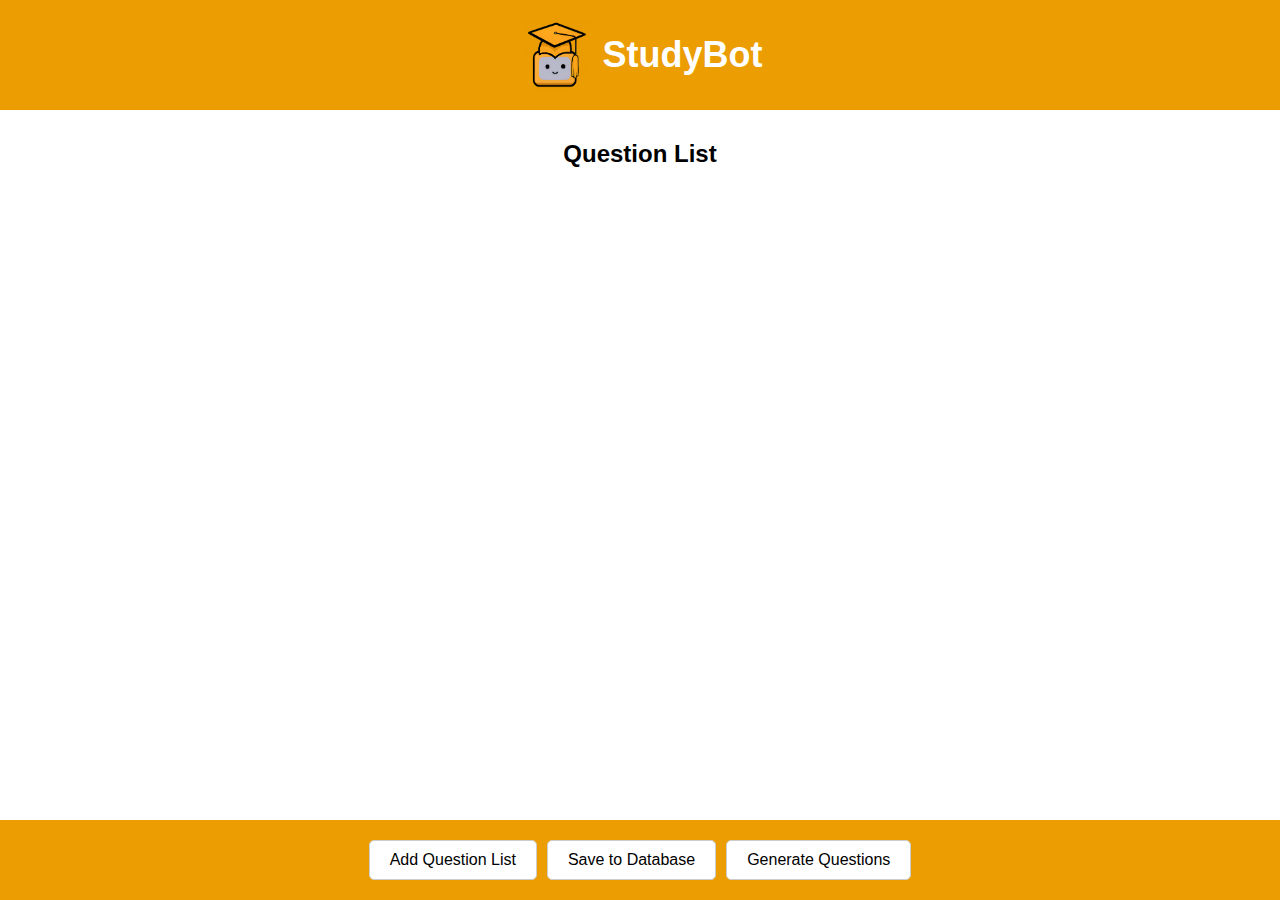
<file: index.html>
<!DOCTYPE html>
<html lang="en">

<head>
    <meta charset="UTF-8">
    <meta name="viewport" content="width=device-width, initial-scale=1.0">
    <title>StudyBot</title>
    <link rel="stylesheet" href="styles.css">
</head>

<body>
    <header class="Header">
        <img class="Logo" src="Images/logo.png" height="75" width="75" alt="StudyBot Logo" />
        <h1>StudyBot</h1>
    </header>

    <div class="TitlesContainer">
        <div class="QuestionListTitle">
            <h2>Question List</h2>
        </div>
    </div>

    <main class="Container" , id="questionListsContainer">
    </main>


    <!-- Footer Section -->
    <footer class="Footer">
        <div class="button-container">
            <button id="addQuestionList">Add Question List</button>
            <button id="saveToDatabase">Save to Database</button>
            <button id="generateQuestions">Generate Questions</button>
        </div>
    </footer>
    <script src="script.js"></script>
</body>

</html>
</file>
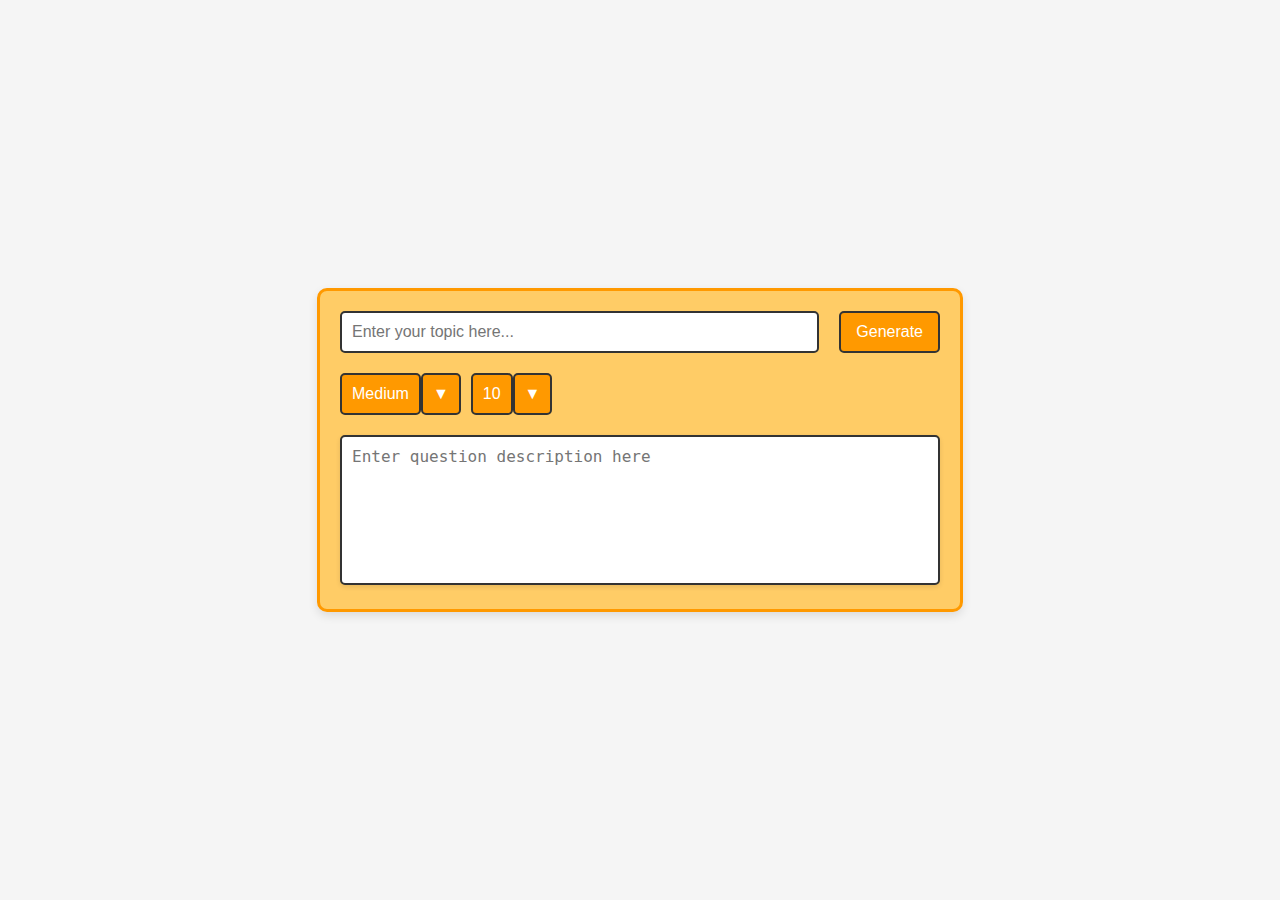
<file: generate_question.html>
<!DOCTYPE html>
<html lang="en">
<head>
    <meta charset="UTF-8">
    <meta name="viewport" content="width=device-width, initial-scale=1.0">
    <title>Question Generator</title>
    <link rel="stylesheet" href="generate_question_styles.css">
</head>
<body>
<div class="outerContainer">
    <div class="letterboxContainer">
        <input id="topicInput" type="text" class="letterboxInput" placeholder="Enter your topic here...">
        <div id="loadingSpinner" class="spinner" style="display: none;"></div>
        <button id="generateButton" class="generateBtn">Generate</button>
    </div>



    <div class="buttonGroup">
        <div class="buttonWrapper">
            <button id="difficultyValue" class="optionBtn">Medium</button>
            <button id="difficultyDropdown" class="dropdownBtn">&#9660;</button>
        </div>
        <div class="buttonWrapper">
            <button id="quantityValue" class="optionBtn">10</button>
            <button id="quantityDropdown" class="dropdownBtn">&#9660;</button>
        </div>
    </div>

    <textarea id="optionalDescription" class="largeTextarea"
              placeholder="Enter question description here"></textarea>
</div>


<script src="generate_question.js"></script>
</body>
</html>
</file>
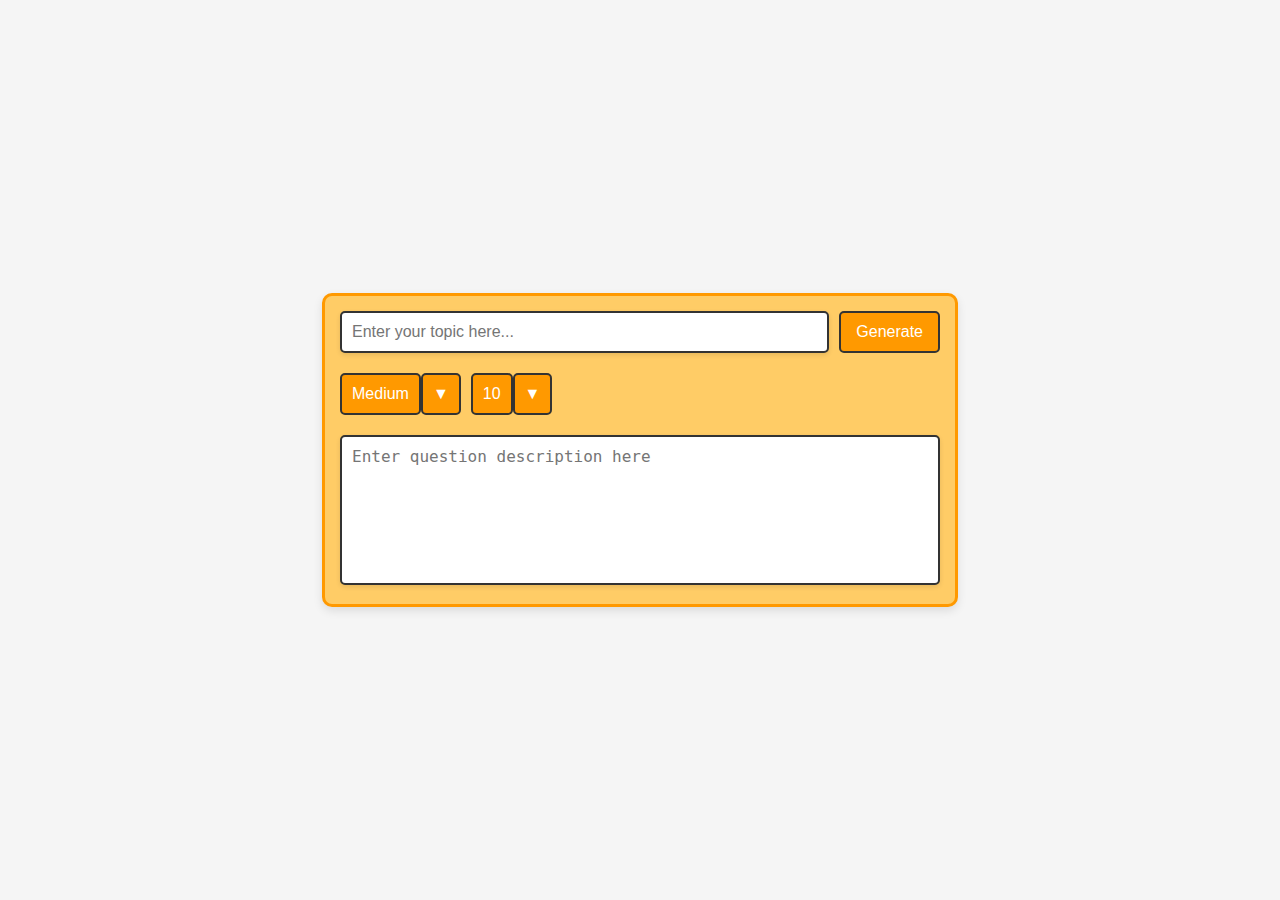
<file: generateQuestion/generate_question.html>
<!DOCTYPE html>
<html lang="en">

<head>
    <meta charset="UTF-8">
    <meta name="viewport" content="width=device-width, initial-scale=1.0">
    <title>Question Generator</title>
    <link rel="stylesheet" href="generate_question_styles.css">
</head>

<body>
    <div class="outerContainer">
        <div class="letterboxContainer">
            <input id="topicInput" type="text" class="letterboxInput" placeholder="Enter your topic here...">
            <button id="generateButton" class="generateBtn">Generate</button>
            <div id="loadingSpinner" class="loadingSpinner"></div>
        </div>

        <div class="buttonGroup">
            <div class="buttonWrapper">
                <button id="difficultyValue" class="optionBtn">Medium</button>
                <button id="difficultyDropdown" class="dropdownBtn">&#9660;</button>
            </div>
            <div class="buttonWrapper">
                <button id="quantityValue" class="optionBtn">10</button>
                <button id="quantityDropdown" class="dropdownBtn">&#9660;</button>
            </div>
        </div>

        <textarea id="optionalDescription" class="largeTextarea"
            placeholder="Enter question description here"></textarea>
    </div>
    <script src="generate_question.js"></script>
</body>

</html>
</file>
<file: styles.css>
body {
    margin: 0;
    font-family: Arial, sans-serif;
    display: flex;
    flex-direction: column;
    min-height: 100vh;
}

.Header {
    background: #eb9d02;
    padding: 10px;
    font-size: 18px;
    color: white;
    display: flex;
    align-items: center;
    justify-content: center;
    gap: 10px;
}


.TitlesContainer {
    display: flex;
    justify-content: space-around;
    margin-top: 10px;
}

.Container {
    display: flex;
    flex-direction: column;
    flex-grow: 1;
    gap: 10px;
}

.QuestionListDiv {
    background-color: white;
    padding: 20px;
    border-radius: 5px;

}

.DropLogo {
    width: 30px;
    height: auto;
}

.AddLogo {
    width: 28px;
    height: auto;
    margin-left: 10px;
}

.UploadLogo {
    width: 28px;
    height: auto;
    margin-left: 3px;
    margin-top: 3px;
}

.TrashLogo {
    width: 42px;
    height: auto;
}

.TextInputBox {
    flex-grow: 1; 
    min-width: 240px; 
    max-width: 500px;
    padding: 15px;
    border: 2px solid #ccc;
    border-radius: 8px;
    font-size: 16px;
    outline: none;
    box-shadow: 0 4px 8px rgba(0, 0, 0, 0.1);
    transition: border-color 0.3s;
}

.QuestionInputBox {
    flex-grow: 1; 
    min-width: 10px; 
    max-width: 300px;
    padding: 15px;
    margin: 5px;
    border: 2px solid #ccc;
    border-radius: 8px;
    font-size: 14px;
    outline: none;
    box-shadow: 0 4px 8px rgba(0, 0, 0, 0.1);
    transition: border-color 0.3s;
}

.TextInputBox:focus {
    border-color: #007BFF;
    box-shadow: 0 0 8px rgba(0, 123, 255, 0.5);
}

.TextInputBox::placeholder {
    color: #999;
    opacity: 1;
}

.Footer {
    background-color: #eb9d02;
    text-align: center;
    padding: 20px;
    flex-shrink: 0;
}

.button-container {
    display: flex;
    justify-content: center;
    gap: 10px;
}

button {
    padding: 10px 20px;
    font-size: 16px;
    cursor: pointer;
    border: 1px solid #ccc;
    border-radius: 5px;
    background-color: white;
    color: black;
    transition: background-color 0.3s ease;
}

button:hover {
    background-color: white;
}
</file>
<file: generate_question_styles.css>
body {
    font-family: 'Arial', sans-serif;
    display: flex;
    justify-content: center;
    align-items: center;
    height: 100vh;
    margin: 0;
    background-color: #f5f5f5;
}

.outerContainer {
    position: relative;
    padding: 20px;
    border: 3px solid #ff9900;
    background-color: #ffcc66;
    border-radius: 10px;
    box-shadow: 0 4px 10px rgba(0, 0, 0, 0.1);
    width: 90%;
    max-width: 600px;
    overflow: hidden;
}

.letterboxContainer {
    display: flex;
    align-items: center;
    justify-content: space-between;
    gap: 10px;
}

.letterboxInput {
    flex-grow: 1;
    padding: 10px;
    border: 2px solid #333;
    border-radius: 5px;
    font-size: 16px;
}
.letterboxInput:focus {
    border-color: #ff6600;
}

.generateBtn {
    padding: 10px 15px;
    background-color: #ff9900;
    color: white;
    border: 2px solid #333;
    border-radius: 5px;
    font-size: 16px;
    cursor: pointer;
    flex-shrink: 0;
}

.generateBtn:hover {
    background-color: #ff6600;
    transform: scale(1.05);
}

.buttonGroup {
    display: flex;
    gap: 10px;
    margin-bottom: 20px;
    flex-wrap: wrap;
}

.buttonWrapper {
    position: relative;
    display: flex;
    align-items: center;
}

.optionBtn, .dropdownBtn {
    padding: 10px;
    background-color: #ff9900;
    color: white;
    border: 2px solid #333;
    border-radius: 5px;
    font-size: 16px;
    cursor: pointer;
    transition: background-color 0.3s ease, transform 0.2s;
    width: auto;
}

.optionBtn:hover, .dropdownBtn:hover {
    background-color: #ff6600;
    transform: scale(1.05);
}

.largeTextarea {
    width: 100%;
    height: 150px;
    padding: 10px;
    font-size: 16px;
    border: 2px solid #333;
    border-radius: 5px;
    outline: none;
    resize: none;
    box-shadow: 0 2px 5px rgba(0, 0, 0, 0.1);
    transition: border-color 0.3s ease;
    box-sizing: border-box;
}

.largeTextarea:focus {
    border-color: #ff6600;
}

/* Dropdown styles */
.dropdown {
    position: absolute; /* Position absolutely relative to button wrapper */
    background-color: white;
    top: 120%; /* Position below the button */
    left: 0; /* Align it to the left edge of the button */
    border: 1px solid #ccc;
    z-index: 1000; /* Keep it on top of other elements */
    width: 100%; /* Full width of the button */
    max-height: 200px; /* Limit height */
    overflow-y: auto; /* Scroll if needed */
    box-shadow: 0 2px 5px rgba(0, 0, 0, 0.2); /* Add a slight shadow for better visibility */
    display: none; /* Initially hidden */
}

.dropdown-item {
    padding: 10px;
    cursor: pointer;
}

.dropdown-item:hover {
    background-color: #f0f0f0; /* Highlight on hover */
}

.letterboxContainer {
    display: flex;
    align-items: center;
    justify-content: center;
    margin-bottom: 20px;
}

.letterboxInput {
    width: 300px;
}

.generateBtn {
    margin-left: 10px;
}

.spinner {
    width: 20px;
    height: 20px;
    border: 4px solid #ef8a1c;
    border-top: 4px solid #333;
    border-radius: 50%;
    animation: spin 1s linear infinite;
    flex-shrink: 0;
}



@keyframes spin {
    0% {
        transform: rotate(0deg);
    }
    100% {
        transform: rotate(360deg);
    }
}

/* Adjustments for smaller screens */
@media (max-width: 600px) {
    .letterboxContainer {
        flex-direction: column;
        align-items: stretch;
    }

    .spinner, .generateBtn {
        align-self: flex-end;
        margin-top: 10px; /* Add spacing for better layout */
    }
}
</file>
<file: generateQuestion/generate_question_styles.css>
body {
    font-family: 'Arial', sans-serif;
    display: flex;
    justify-content: center;
    align-items: center;
    height: 100vh;
    margin: 0;
    background-color: #f5f5f5;
}

.outerContainer {
    position: relative; /* Set position to relative to enable absolute positioning of dropdowns */
    padding: 15px; /* Reduced padding for mobile */
    border: 3px solid #ff9900;
    background-color: #ffcc66;
    border-radius: 10px;
    box-shadow: 0 4px 10px rgba(0, 0, 0, 0.1);
    width: 90%; /* Full width with some margins */
    max-width: 600px; /* Maximum width for larger screens */
    overflow: hidden; /* Prevents overflow */
}

.letterboxContainer {
    display: flex;
    flex-direction: column; /* Stack elements for mobile */
    margin-bottom: 20px;
}

.letterboxInput {
    width: 100%; /* Full width for input */
    padding: 10px; /* Adjusted padding */
    border: 2px solid #333;
    border-radius: 5px;
    font-size: 16px;
    outline: none;
    box-shadow: 0 2px 5px rgba(0, 0, 0, 0.1);
    transition: border-color 0.3s ease;
    box-sizing: border-box; /* Include padding and border in width */
}

.letterboxInput:focus {
    border-color: #ff6600;
}

.generateBtn {
    margin-top: 10px; /* Spacing for button below input */
    padding: 10px 15px; /* Adjusted padding */
    background-color: #ff9900;
    color: white;
    border: 2px solid #333;
    border-radius: 5px;
    font-size: 16px;
    cursor: pointer;
    transition: background-color 0.3s ease, transform 0.2s;
}

.generateBtn:hover {
    background-color: #ff6600;
    transform: scale(1.05);
}

.buttonGroup {
    display: flex;
    gap: 10px; /* Reduced gap */
    margin-bottom: 20px;
    flex-wrap: wrap; /* Allow wrapping on smaller screens */
}

.buttonWrapper {
    position: relative; /* Set position relative for dropdowns */
    display: flex;
    align-items: center; /* Center buttons vertically */
}

.optionBtn, .dropdownBtn {
    padding: 10px; /* Adjusted padding */
    background-color: #ff9900;
    color: white;
    border: 2px solid #333;
    border-radius: 5px;
    font-size: 16px;
    cursor: pointer;
    transition: background-color 0.3s ease, transform 0.2s;
    width: auto; /* Maintain width for buttons */
}

.optionBtn:hover, .dropdownBtn:hover {
    background-color: #ff6600;
    transform: scale(1.05);
}

.largeTextarea {
    width: 100%; /* Full width for textarea */
    height: 150px; /* Adjusted height */
    padding: 10px; /* Adjusted padding */
    font-size: 16px;
    border: 2px solid #333;
    border-radius: 5px;
    outline: none;
    resize: none;
    box-shadow: 0 2px 5px rgba(0, 0, 0, 0.1);
    transition: border-color 0.3s ease;
    box-sizing: border-box; /* Include padding and border in width */
}

.largeTextarea:focus {
    border-color: #ff6600;
}

/* Dropdown styles */
.dropdown {
    position: absolute; /* Position absolutely relative to button wrapper */
    background-color: white;
    top: 120%; /* Position below the button */
    left: 0; /* Align it to the left edge of the button */
    border: 1px solid #ccc;
    z-index: 1000; /* Keep it on top of other elements */
    width: 100%; /* Full width of the button */
    max-height: 200px; /* Limit height */
    overflow-y: auto; /* Scroll if needed */
    box-shadow: 0 2px 5px rgba(0, 0, 0, 0.2); /* Add a slight shadow for better visibility */
    display: none; /* Initially hidden */
}

.dropdown-item {
    padding: 10px;
    cursor: pointer;
}

.dropdown-item:hover {
    background-color: #f0f0f0; /* Highlight on hover */
}

/* Media Queries for responsiveness */
@media (min-width: 600px) {
    .letterboxContainer {
        flex-direction: row; /* Horizontal layout on larger screens */
    }
    .letterboxInput {
        flex-grow: 1; /* Input takes remaining space */
        margin-right: 10px; /* Margin to the button */
    }
    .generateBtn {
        margin-top: 0; /* Reset margin for larger screens */
    }
}
.loadingSpinner {
    border: 4px solid transparent; /* Transparent borders */
    border-top: 4px solid #333; /* Only the top border is visible as a line */
    width: 40px;
    height: 40px;
    border-radius: 50%; /* Still a circle, but only one line visible */
    animation: spin 1s linear infinite; /* Smooth rotation */
    margin-left: 10px;
    display: none;
}

@keyframes spin {
    0% {
        transform: rotate(0deg);
    }
    100% {
        transform: rotate(360deg);
    }
}
</file>
